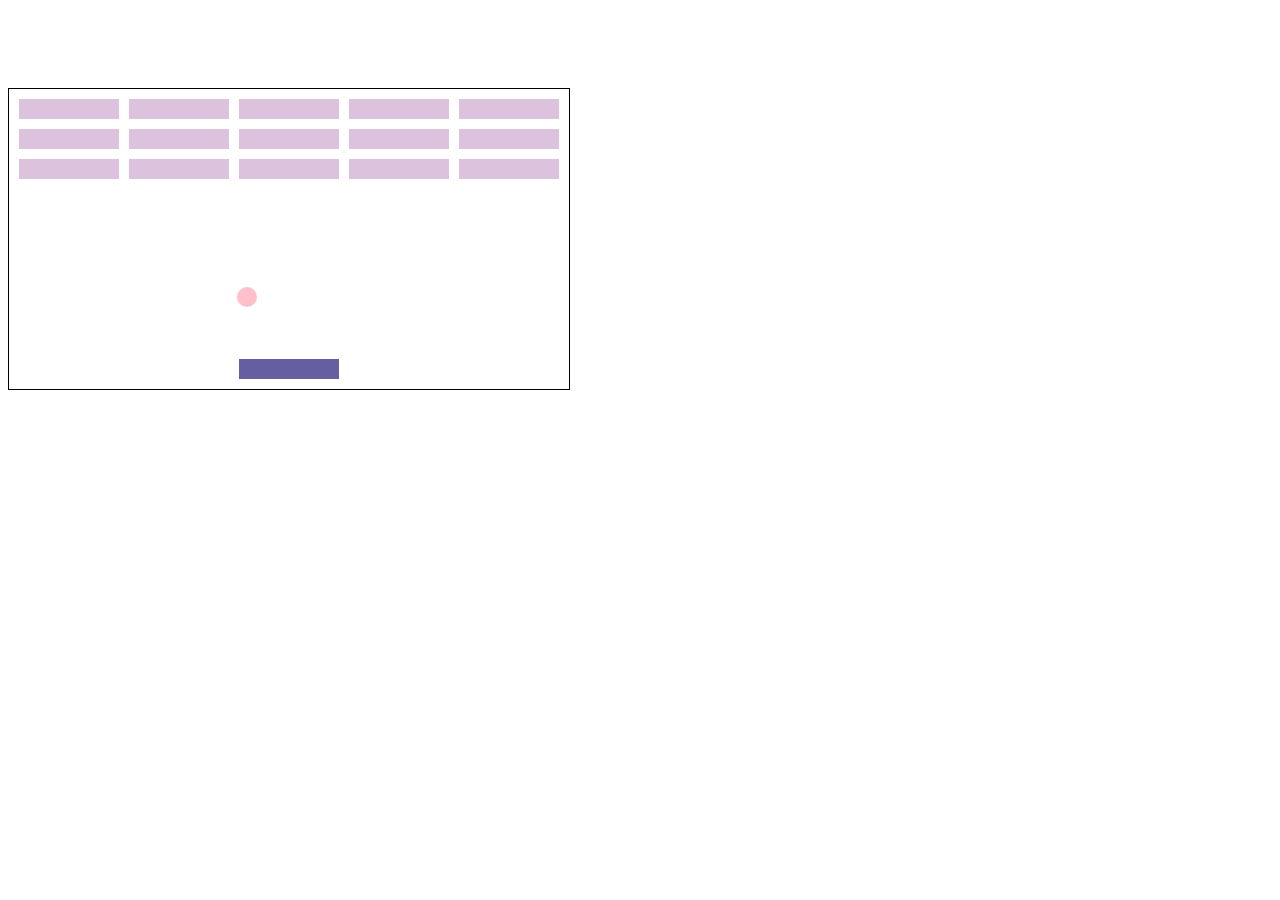
<file: breakout/index.html>
<!DOCTYPE html>
<html lang="en">
<head>
    <meta charset="UTF-8">
    <meta name="viewport" content="width=device-width, initial-scale=1.0">
    <title>Breakout</title>
    <link rel="stylesheet" href="style.css">
</head>
<body>
    <div id="score"></div>
    <div class="grid"></div>

    <script src="app.js"></script>
</body>
</html>
</file>
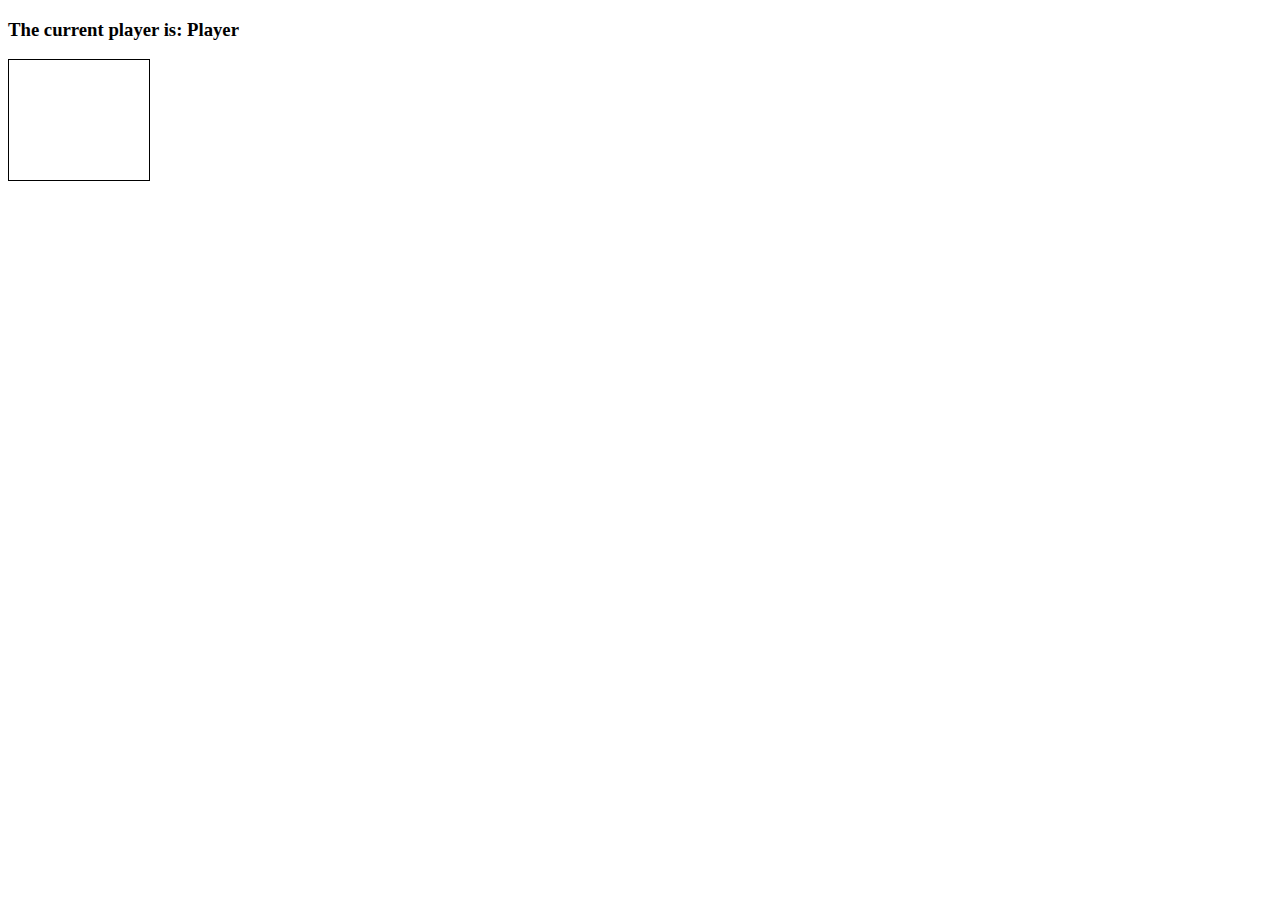
<file: connect4/index.html>
<!DOCTYPE html>
<html lang="en">
<head>
    <meta charset="UTF-8">
    <meta name="viewport" content="width=device-width, initial-scale=1.0">
    <title>connect4</title>
    <link rel="stylesheet" href="style.css">
    <script src="app.js"></script>
</head>
<body>
    <h3>The current player is: Player <span id = 'current-player'></span></h3>
    <h3 id = 'result'></h3>

    <div class="grid">
        <div></div>
        <div></div>
        <div></div>
        <div></div>
        <div></div>
        <div></div>
        <div></div>
        <div></div>
        <div></div>
        <div></div>
        <div></div>
        <div></div>
        <div></div>
        <div></div>
        <div></div>
        <div></div>
        <div></div>
        <div></div>
        <div></div>
        <div></div>
        <div></div>
        <div></div>
        <div></div>
        <div></div>
        <div></div>
        <div></div>
        <div></div>
        <div></div>
        <div></div>
        <div></div>
        <div></div>
        <div></div>
        <div></div>
        <div></div>
        <div></div>
        <div></div>
        <div></div>
        <div></div>
        <div></div>
        <div></div>
        <div></div>
        <div></div>
        <div class="taken"></div>
        <div class="taken"></div>
        <div class="taken"></div>
        <div class="taken"></div>
        <div class="taken"></div>
        <div class="taken"></div>
        <div class="taken"></div>
    </div>

</body>
</html>
</file>
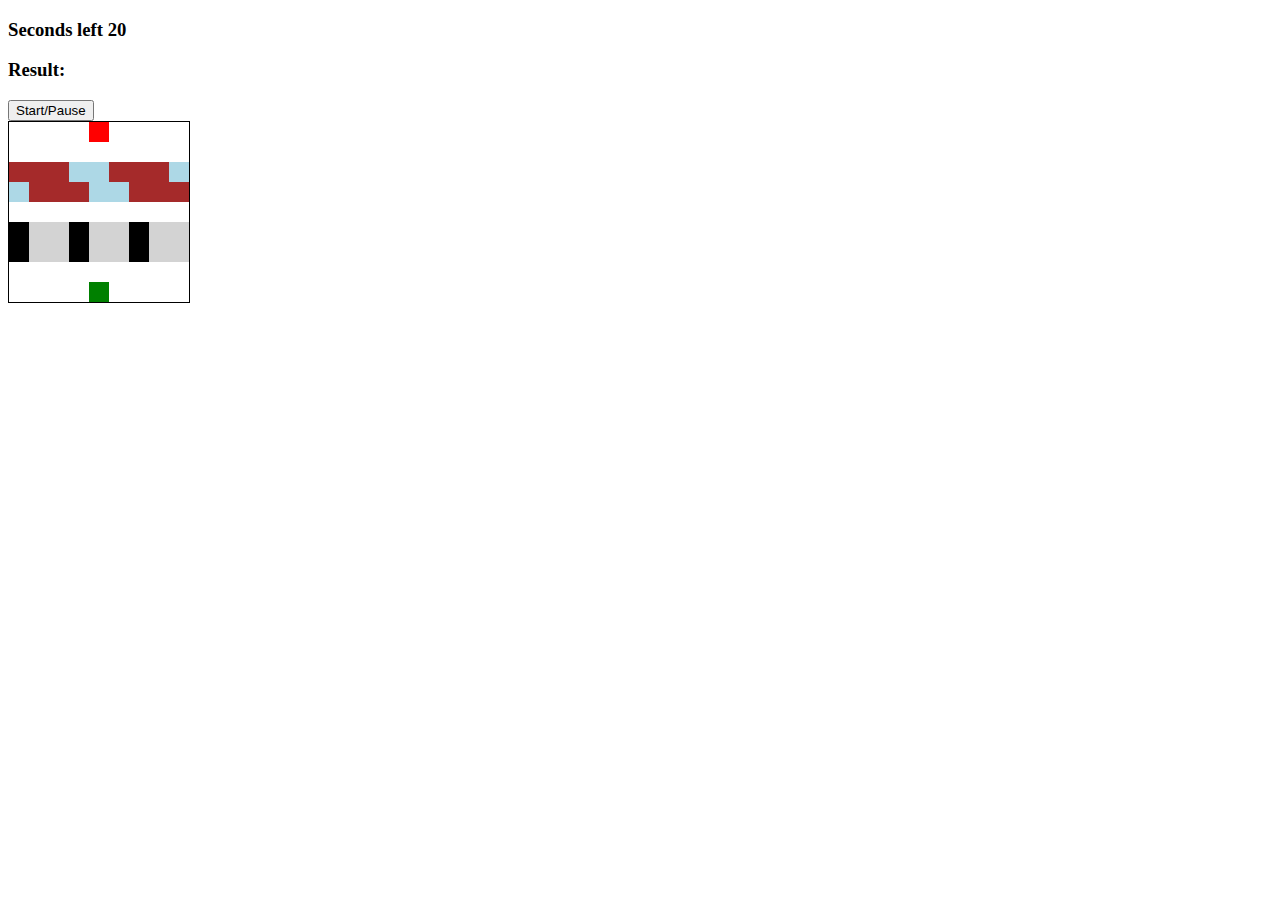
<file: frogger/index.html>
<!DOCTYPE html>
<html lang="en">
<head>
    <meta charset="UTF-8">
    <meta name="viewport" content="width=device-width, initial-scale=1.0">
    <title>Frogger</title>
    <link rel="stylesheet" href="style.css">
</head>
<body>
    
    <h3>Seconds left <span id="time-left">20</span></h3>
    <h3>Result: <span id="result"></span></h3>
    
    <button id="start-pause-button">Start/Pause</button>

    <div class="grid">
        <div></div>
        <div></div>
        <div></div>
        <div></div>
        <div class="ending-block"></div>
        <div></div>
        <div></div>
        <div></div>
        <div></div>
        <div></div>
        <div></div>
        <div></div>
        <div></div>
        <div></div>
        <div></div>
        <div></div>
        <div></div>
        <div></div>
        <div class="log-left l1"></div>
        <div class="log-left l2"></div>
        <div class="log-left l3"></div>
        <div class="log-left l4"></div>
        <div class="log-left l5"></div>
        <div class="log-left l1"></div>
        <div class="log-left l2"></div>
        <div class="log-left l3"></div>
        <div class="log-left l4"></div>

        <div class="log-right l5"></div>
        <div class="log-right l1"></div>
        <div class="log-right l2"></div>
        <div class="log-right l3"></div>
        <div class="log-right l4"></div>
        <div class="log-right l5"></div>
        <div class="log-right l1"></div>
        <div class="log-right l2"></div>
        <div class="log-right l3"></div>
        <div></div>
        <div></div>
        <div></div>
        <div></div>
        <div></div>
        <div></div>
        <div></div>
        <div></div>
        <div></div>
        <div class="car-left c1"></div>
        <div class="car-left c2"></div>
        <div class="car-left c3"></div>
        <div class="car-left c1"></div>
        <div class="car-left c2"></div>
        <div class="car-left c3"></div>
        <div class="car-left c1"></div>
        <div class="car-left c2"></div>
        <div class="car-left c3"></div>

        <div class="car-right c1"></div>
        <div class="car-right c2"></div>
        <div class="car-right c3"></div>
        <div class="car-right c1"></div>
        <div class="car-right c2"></div>
        <div class="car-right c3"></div>
        <div class="car-right c1"></div>
        <div class="car-right c2"></div>
        <div class="car-right c3"></div>
        <div></div>
        <div></div>
        <div></div>
        <div></div>
        <div></div>
        <div></div>
        <div></div>
        <div></div>
        <div></div>
        <div></div>
        <div></div>
        <div></div>
        <div></div>
        <div class="starting-block frog"></div>
        <div></div>
        <div></div>
        <div></div>
        <div></div>
    </div>

    <script src="app.js"></script>
</body>
</html>
</file>
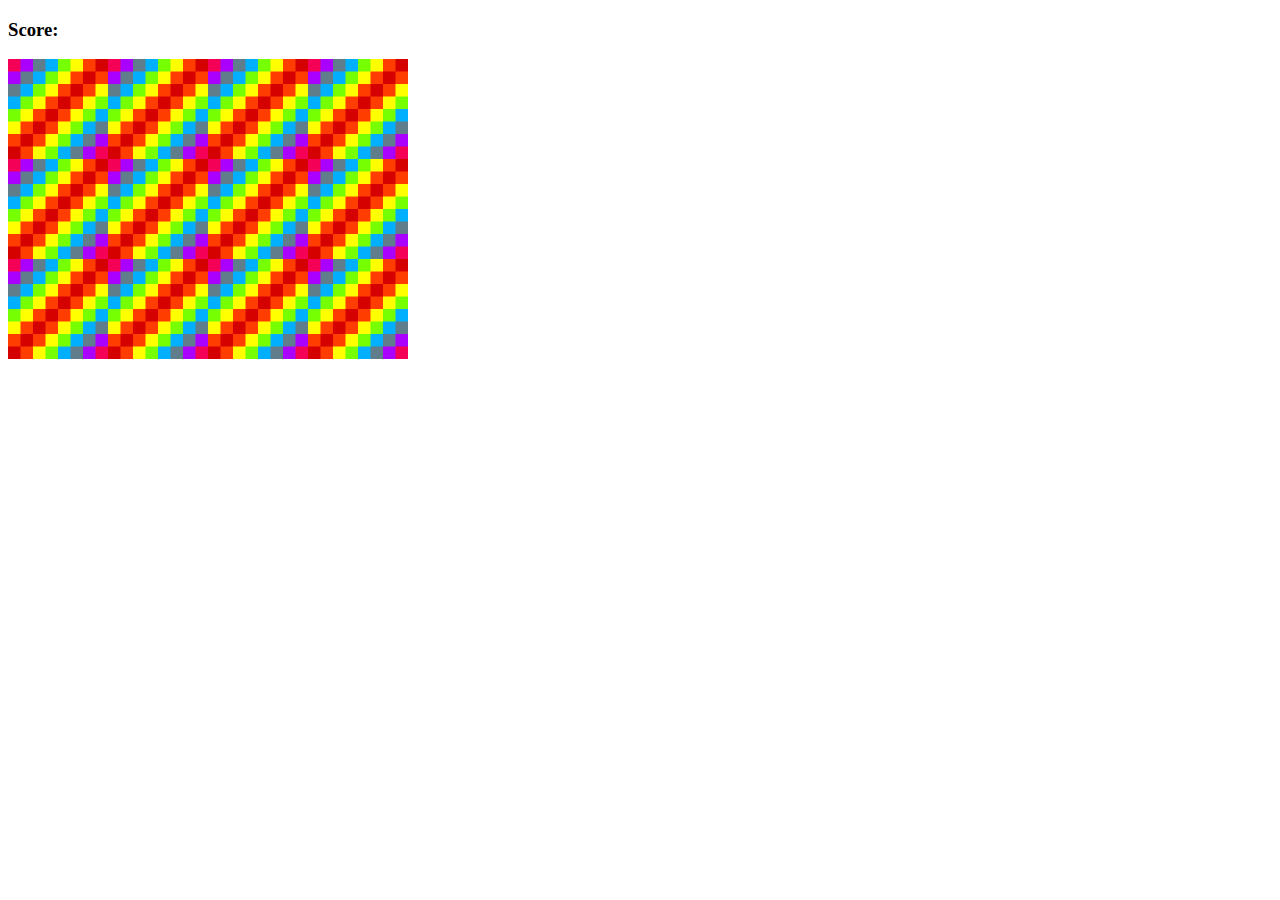
<file: memory-game/index.html>
<!DOCTYPE html>
<html lang="en" dir="ltr">
<head>
  <meta charset="UTF-8">
  <title>Memory Game</title>
  <link rel="stylesheet" href="style.css"></link>
  <script src="app.js" charset="utf-8"></script>
</head>
<body>

  <h3>Score:<span id="result"></span></h3>

  <div class="grid">
  </div>

</body>
</html>
</file>
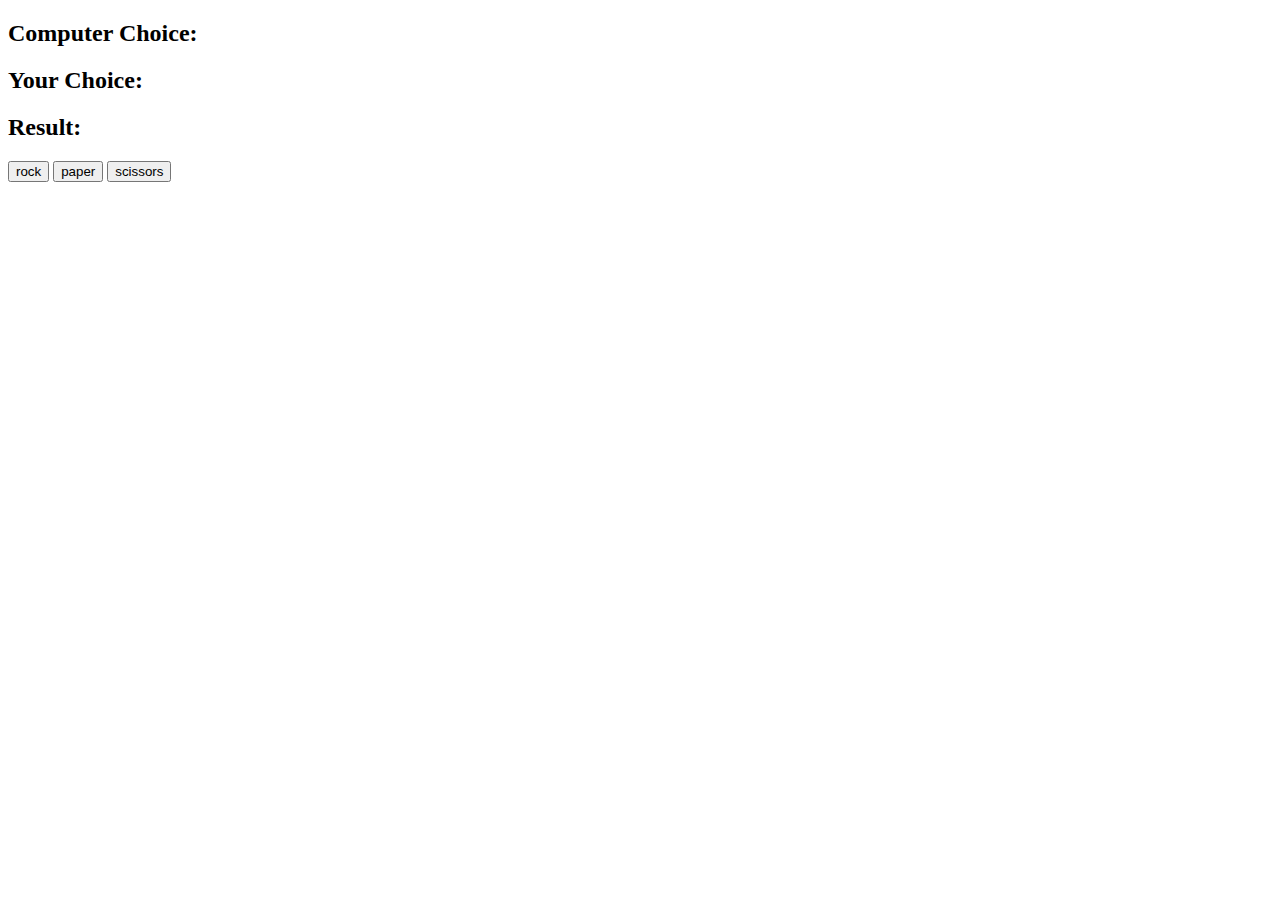
<file: rock-paper-scissors/index.html>
<!DOCTYPE html>
<html lang="en">
<head>
    <meta charset="UTF-8">
    <meta name="viewport" content="width=device-width, initial-scale=1.0">
    <title>Rock Paper Scissors</title>
</head>
<body>
    <h2>Computer Choice: <span id="computer-choice"></span></h2>
    <h2>Your Choice: <span id="user-choice"></span></h2>
    <h2>Result: <span id="result"></span></h2>

    <button id="rock">rock</button>
    <button id="paper">paper</button>
    <button id="scissors">scissors</button>


    <script src="app.js" charset="UTF-8"></script>
</body>
</html>
</file>
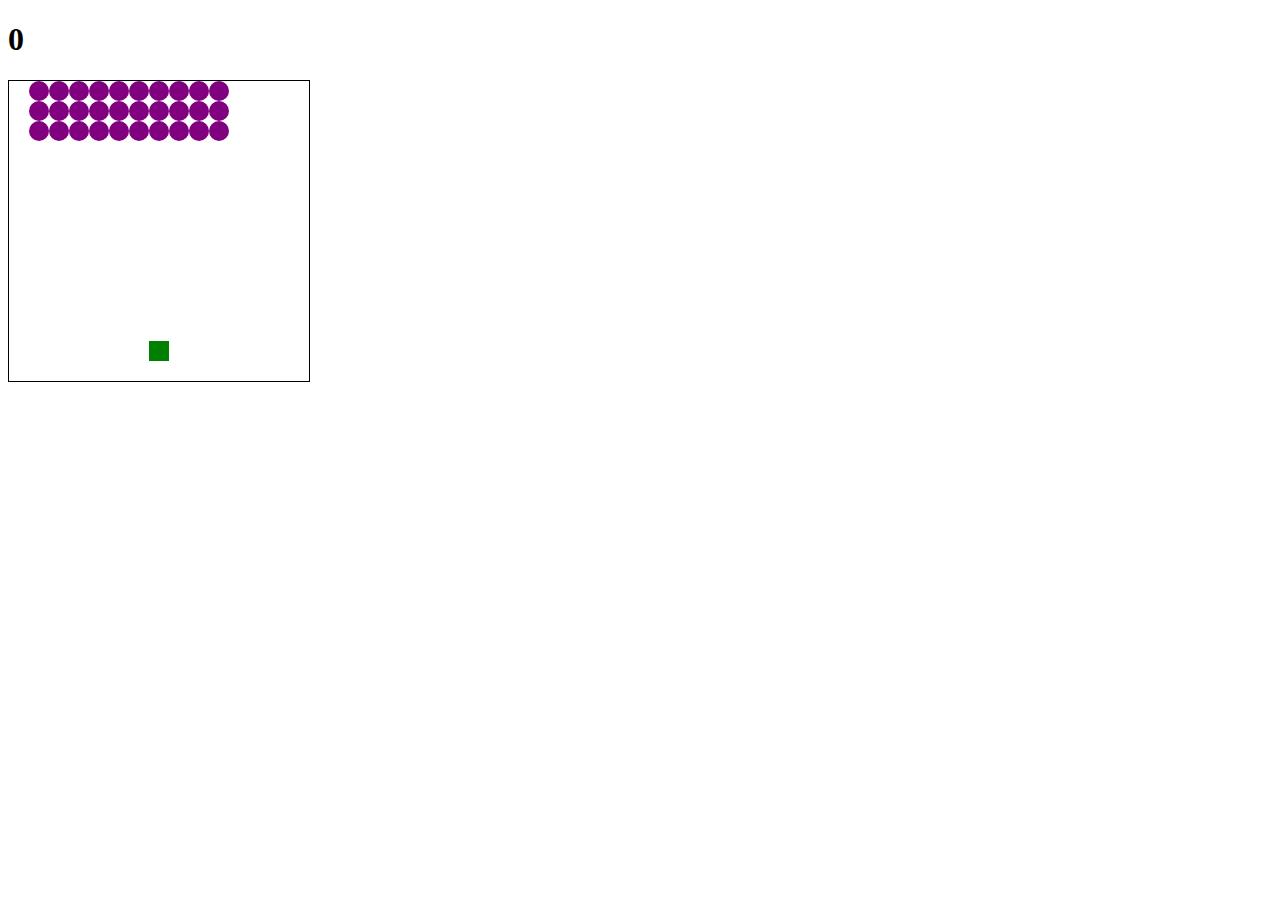
<file: space-invaders/index.html>
<!DOCTYPE html>
<html lang="en">
<head>
    <meta charset="UTF-8">
    <meta name="viewport" content="width=device-width, initial-scale=1.0">
    <title>space invaders</title>
    <link rel="stylesheet" href="style.css">
    <script src="app.js"></script>
</head>
<body>
    <h1 class="results">0</h1>
    <div class="grid"></div>
</body>
</html>
</file>
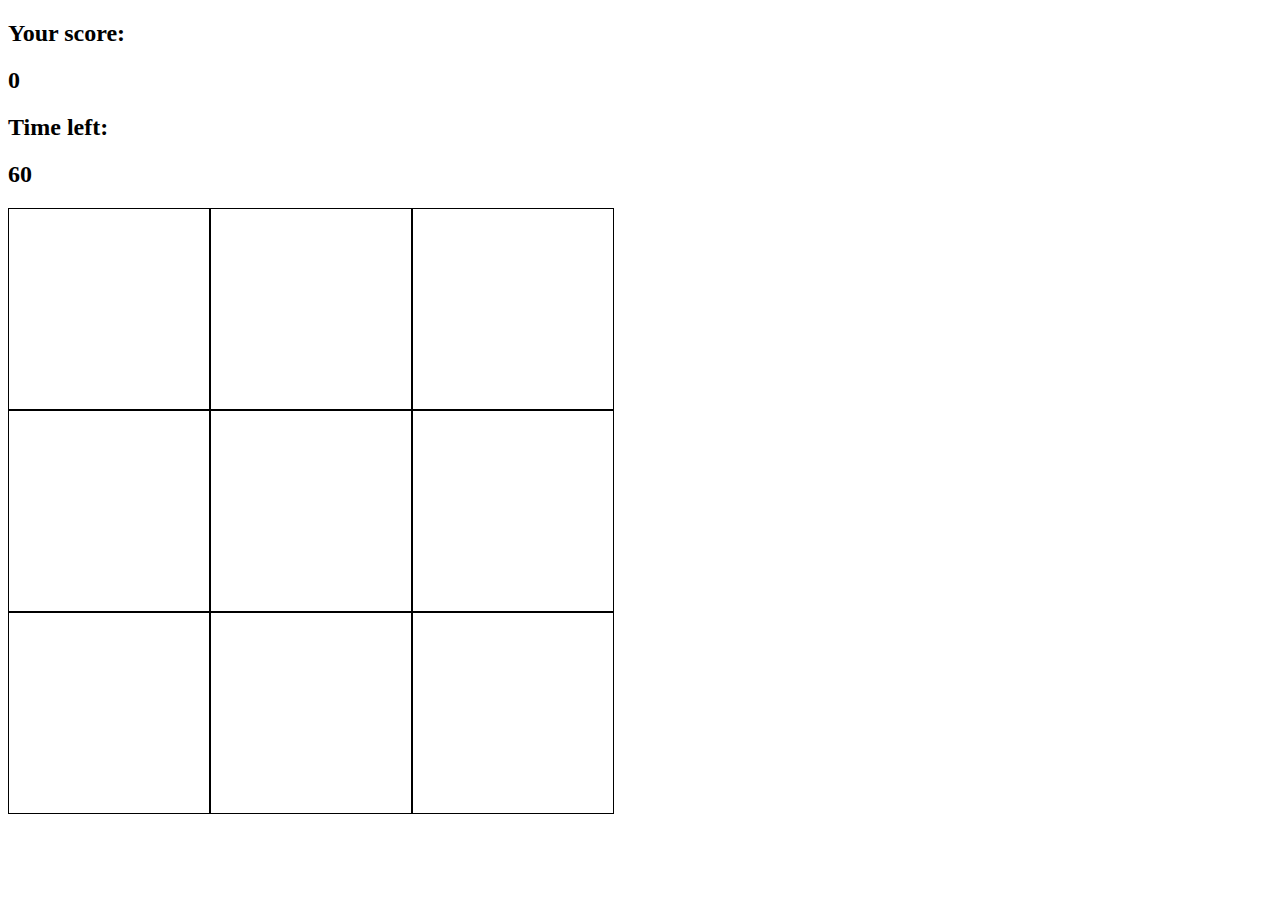
<file: whac-a-mole/index.html>
<!DOCTYPE html>
<html lang="en">
<head>
    <meta charset="UTF-8">
    <meta name="viewport" content="width=device-width, initial-scale=1.0">
    <title>Whac-a-mole</title>
    <link rel="stylesheet" href="style.css">
</head>
<body>
    
    <h2>Your score:</h2>
    <h2 id="score">0</h2>

    <h2>Time left:</h2>
    <h2 id="time-left">60</h2>

    <div class="grid">
        <div class="square" id = "1"></div>
        <div class="square" id = "2"></div>
        <div class="square" id = "3"></div>
        <div class="square" id = "4"></div>
        <div class="square" id = "5"></div>
        <div class="square" id = "6"></div>
        <div class="square" id = "7"></div>
        <div class="square" id = "8"></div>
        <div class="square" id = "9"></div>
    </div>



    <script src="app.js"></script>
</body>
</html>
</file>
<file: breakout/style.css>
.grid{
    position: absolute;
    width: 560px;
    height: 300px;
    border: solid black 1px;
    margin-top: 80px;
    
}

.block{
    position: absolute;
    width: 100px;
    height: 20px;
    background-color: rgb(220, 194, 221);
    left: 50px;
    bottom: 50px;
}

.user{
    position: absolute;
    width: 100px;
    height: 20px;
    background-color: rgb(101, 94, 160);
    left: 50px;
    bottom: 50px;
}

.ball{
    width: 20px;
    height: 20px;
    background-color: pink;
    border-radius: 10px;
    position: absolute;
}
</file>
<file: connect4/style.css>
.grid{
    border: 1px solid black;
    height: 120px;
    width: 140px;
    display: flex;
    flex-wrap: wrap;
}

.grid div{
    height: 20px;
    width: 20px;
    
}

.player-one{
    background-color: red;
    border-radius: 10px;
}

.player-two{
    background-color: blue;
    border-radius: 10px;
}
</file>
<file: frogger/style.css>
.grid{
    border: 1px solid black;
    height: 180px;
    width: 180px;
    display: flex;
    flex-wrap: wrap;
}

.grid div{
    height: 20px;
    width: 20px;
}

.ending-block{
    background-color: red;
}

.starting-block{
    background-color: blue;
}

.frog{
    background-color: green;
}

.l1, .l2, .l3 {
    background-color: brown;
}

.l4, .l5{
    background-color: lightblue;
}

.c1{
    background-color: black;
}

.c2, .c3{
    background-color: lightgray;
}
</file>
<file: memory-game/style.css>
/* # for id; . for class */

.grid{                              
    width: 400px;
    height: 300px;
    display: flex;
    flex-wrap: wrap;
}
</file>
<file: space-invaders/style.css>
.grid {
	width: 300px;
	height: 300px;
	border: solid black 1px;
	display: flex;
	flex-wrap: wrap;
}

.grid div {
	width: 20px;
	height: 20px;
}

.invader {
	background-color: purple;
	border-radius: 10px;
}

.shooter {
	background-color: green;
}

.laser {
	background-color: orange;
}

.boom {
	background-color: red;
}
</file>
<file: whac-a-mole/style.css>
.grid{
    width: 606px;
    height: 606px;
    display: flex;
    flex-wrap: wrap;
}

.square{
    height: 200px;
    width: 200px;
    border: solid black 1px;
}

.mole{
    background-color: brown;
    /* background-image: url('mole.jpg'); */
    /* background-size: cover; */
}
</file>
